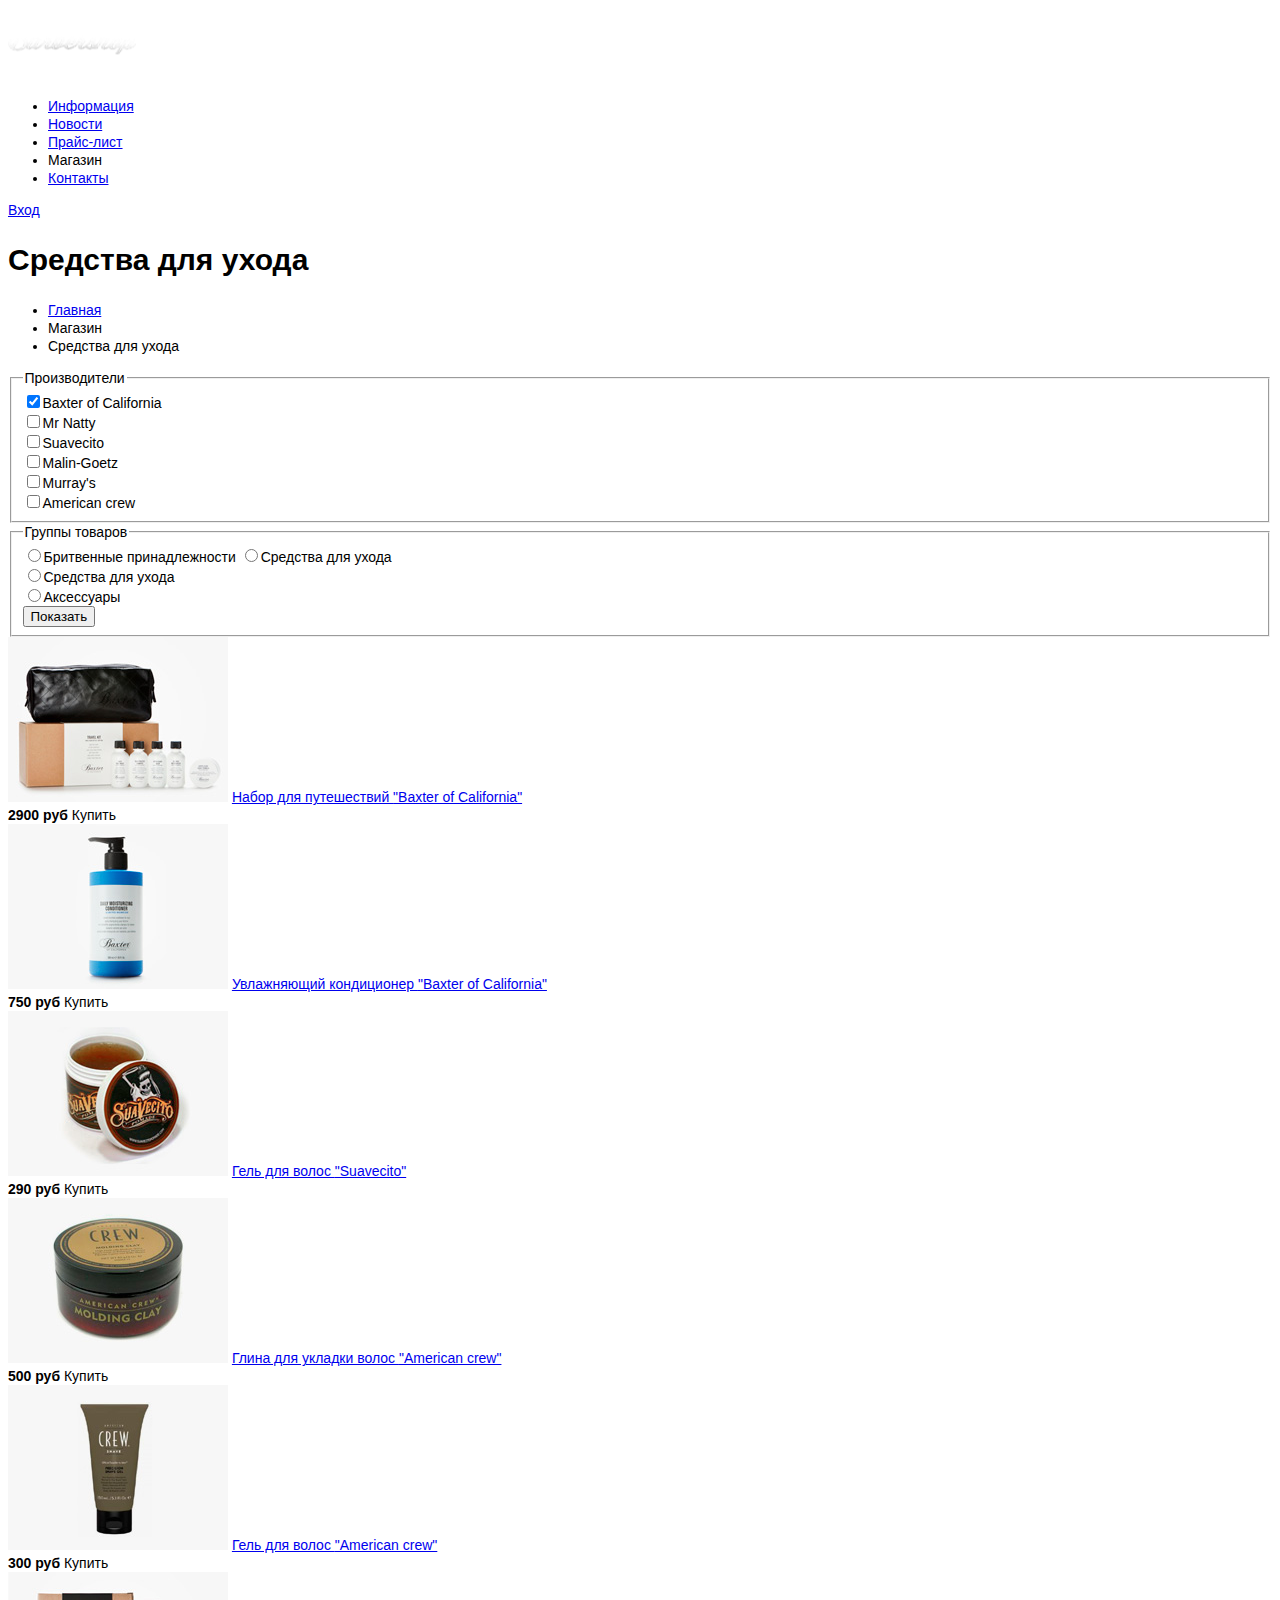
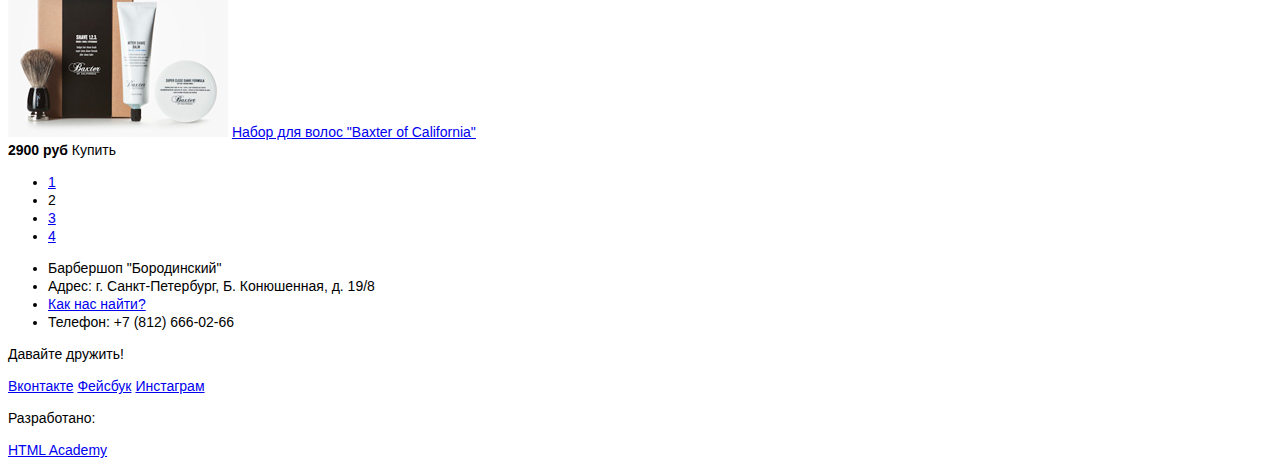
<file: catalog.html>
﻿<!DOCTYPE html>
<html lang="ru">
  <head>
    <meta charset="utf-8">
    <title>Барбершоп «Бородинский»</title>
    <link rel="stylesheet" href="css/style.css">
  </head>
  <body>

    <!--Хедер-->
    <header class="main-header">
      <div class="container">
        <div class="small-logo">
          <a href=""><img src="img/small-logo.png" width="128" height="71" alt="Барбершоп «Бородинский"></a>
        </div>
        <!--Блок навигации-->
        <nav class="main-navigation">
          <ul>
            <li><a href="#">Информация</a></li>
            <li><a href="#">Новости</a></li>
            <li><a href="#">Прайс-лист</a></li>
            <li><a class="active-navigation">Магазин</a></li>
            <li><a href="#">Контакты</a></li>
          </ul>
        </nav>
        <!--Блок авторизации-->
        <div class="user-block">
          <a class="login" href="#">Вход</a>
        </div>
      </div>
    </header>

    <!--Главный блок страницы-->
    <main class="container">
      <h1 class="page-title">Средства для ухода</h1>
      <!--Хлебные крошки-->
      <ul class="breadcrumbs">
        <li><a href="#">Главная</a></li>
        <li>Магазин</li>
        <li class="active-item">Средства для ухода</li>
      </ul>

      <div class="main-content">
        <!--Левая колонка-->
        <aside class="catalog-filters">
          <form class="form-filters">
            <fieldset class="filter-group">
              <legend>Производители</legend>
              <div class="filter-checkbox">
                <input type="checkbox" id="chkbox1" name="filter-checkbox1" value="" checked><label for="chkbox1">Baxter of California</label>
              </div>
              <div class="filter-checkbox">
                <input type="checkbox" id="chkbox2" name="filter-checkbox2" value=""><label for="chkbox2">Mr Natty</label>
              </div>
              <div class="filter-checkbox">
                <input type="checkbox" id="chkbox3" name="filter-checkbox3" value=""><label for="chkbox3">Suavecito</label>
              </div>
              <div class="filter-checkbox">
                <input type="checkbox" id="chkbox4" name="filter-checkbox4" value=""><label for="chkbox4">Malin-Goetz</label>
              </div>
              <div class="filter-checkbox">
                <input type="checkbox" id="chkbox5" name="filter-checkbox5" value=""><label for="chkbox5">Murray's</label>
              </div>
              <div class="filter-checkbox">
                <input type="checkbox" id="chkbox6" name="filter-checkbox6" value=""><label for="chkbox6">American crew</label>
              </div>
            </fieldset>
            <fieldset class="filter-group">
              <legend>Группы товаров</legend>
              <div class="filter-radio">
                <input type="radio" id="rd1" name="filter-radio" value="Бритвенные принадлежности"><label for="rd1">Бритвенные принадлежности</label>              <input type="radio" name="group-product-item2" value="Средства для ухода"><label>Средства для ухода</label>
              </div>
              <div class="filter-radio">
                <input type="radio" id="rd2" name="filter-radio" value="Средства для ухода"><label for="rd2">Средства для ухода</label>
              </div>
              <div class="filter-radio">
                <input type="radio" id="rd3" name="filter-radio" value="Аксессуары"><label for="rd3">Аксессуары</label>
              </div>
              <button class="btn" type="submit">Показать</button>
            </fieldset>
          </form>
        </aside>

        <!--Блок каталога товаров-->
        <div class="catalog-content">
          <div class="product-items">
            <section class="product-item">
              <a href="#"><img src="img/product-item1.jpg" width="220" height="165" alt=""></a>
              <a href="#">Набор для путешествий <span>"Baxter of California"</span></a>
              <div class="price-item">
                <b>2900 руб</b>
                <a class="btn">Купить</a>
              </div>
            </section>

            <section class="product-item">
              <a href="#"><img src="img/product-item2.jpg" width="220" height="165" alt=""></a>
              <a href="#">Увлажняющий кондиционер <span>"Baxter of California"</span></a>
              <div class="price-item">
                <b>750 руб</b>
                <a class="btn">Купить</a>
              </div>
            </section>

            <section class="product-item">
              <a href="#"><img src="img/product-item3.jpg" width="220" height="165" alt=""></a>
              <a href="#">Гель для волос <span>"Suavecito"</span></a>
              <div class="price-item">
                <b>290 руб</b>
                <a class="btn">Купить</a>
              </div>
            </section>

            <section class="product-item">
              <a href="#"><img src="img/product-item4.jpg" width="220" height="165" alt=""></a>
              <a href="#">Глина для укладки волос <span>"American crew"</span></a>
              <div class="price-item">
                <b>500 руб</b>
                <a class="btn">Купить</a>
              </div>
            </section>

            <section class="product-item">
              <a href="#"><img src="img/product-item5.jpg" width="220" height="165" alt=""></a>
              <a href="#">Гель для волос <span>"American crew"</span></a>
              <div class="price-item">
                <b>300 руб</b>
                <a class="btn">Купить</a>
              </div>
            </section>

            <section class="product-item">
              <a href="#"><img src="img/product-item6.jpg" width="220" height="165" alt=""></a>
              <a href="#">Набор для волос <span>"Baxter of California"</span></a>
              <div class="price-item">
                <b>2900 руб</b>
                <a class="btn">Купить</a>
              </div>
            </section>
          </div>
        </div>
        <!--Блок навигации по каталогу товаров-->
        <ul class="pagination">
          <li><a href="#">1</a></li>
          <li><a  class="active-pagination">2</a></li>
          <li><a href="#">3</a></li>
          <li><a href="#">4</a></li>
        </ul>
      </div>

      <!--Блок футера-->
      <footer class="main-footer">
        <div class="container">
          <section class="footer-contacts">
            <ul>
              <li>Барбершоп "Бородинский"</li>
              <li>Адрес: г. Санкт-Петербург, Б. Конюшенная, д. 19/8</li>
              <li><a href="#">Как нас найти?</a></li>
              <li>Телефон: +7 (812) 666-02-66</li>
            </ul>
          </section>
          <section class="footer-social">
            <p>Давайте дружить!</p>
            <a class="social-btn social-btn-vk" href="#">Вконтакте</a>
            <a class="social-btn social-btn-fb" href="#">Фейсбук</a>
            <a class="social-btn social-btn-inst" href="#">Инстаграм</a>
          </section>
          <section class="footer-copyright">
            <p>Разработано:</p>
            <a class="btn" href="https://htmlacademy.ru">HTML Academy</a>
          </section>
        </div>
      </footer>
    </main>

  </body>
</html>
</file>
<file: css/style.css>
body {
  font-size: 14px;
  line-height: 18px;
  color: #000;
  font-weight: normal;
  font-family: PT-Sans, Arial, sans-serif;
}

.page-title {
  font-size: 30px;
  line-height: 42px;
}

.title-set {
  font-size: 24px;
  line-height: 30px;
}
</file>
